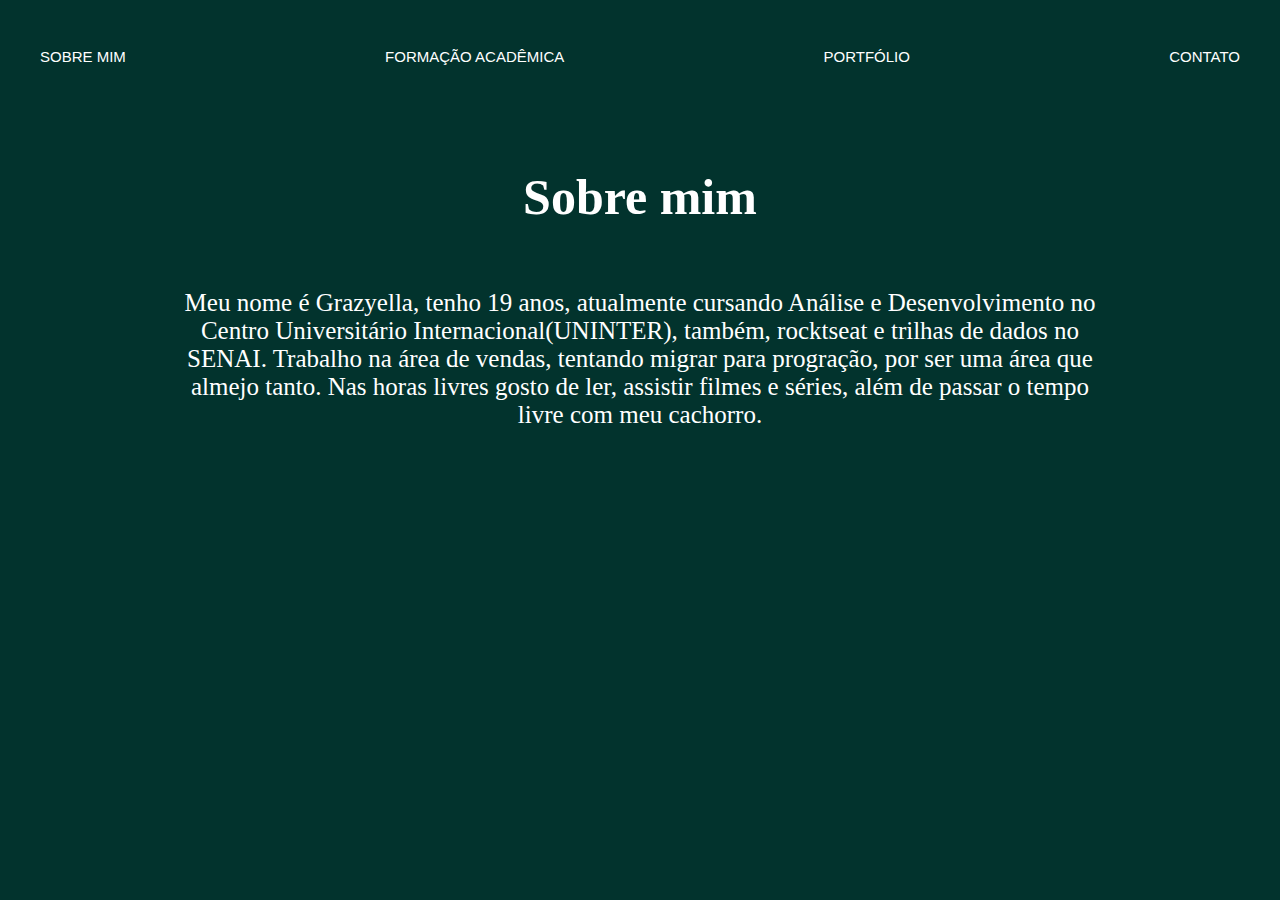
<file: index.html>
<!DOCTYPE html>
<html lang="en">
<head>
    <meta charset="UTF-8">
    <meta name="viewport" content="width=device-width, initial-scale=1.0">
    <title>Grazyella</title>
    <link rel="stylesheet" href="style.css">
    <style>
        h1 {
            text-align: center; /*centralizar o titulo */
        }
    </style>

<head>
<body>        <!--adicionando o cabeçalho ↓  -->
    <header>
        <nav class="menu">
            <ul class="itens">
                <li><a href="index.html">Sobre mim</a></li>
                <li><a href="academic.html">Formação Acadêmica</a></li>
                <li><a href="portfolio.html">Portfólio</a></li>
                <li><a href="contact.html">Contato</a></li>
            </ul>
        </nav>  
    </header>
    <main>  <!-- adicionando o titulo etexto/paragrafo -->
        <div class="conteudo">
            <h1 class="titulo">Sobre mim</h1>
            <p class="texto">
                Meu nome é Grazyella, tenho 19 anos, atualmente cursando Análise e Desenvolvimento no Centro Universitário Internacional(UNINTER), 
                também, rocktseat e trilhas de dados no SENAI. Trabalho na área de vendas, tentando migrar para progração, por ser uma área
                que almejo tanto. Nas horas livres gosto de ler, assistir filmes e séries, além de passar o tempo livre com meu cachorro.
            </p>
        </div>
    </main>  
</body>
</html>
</file>
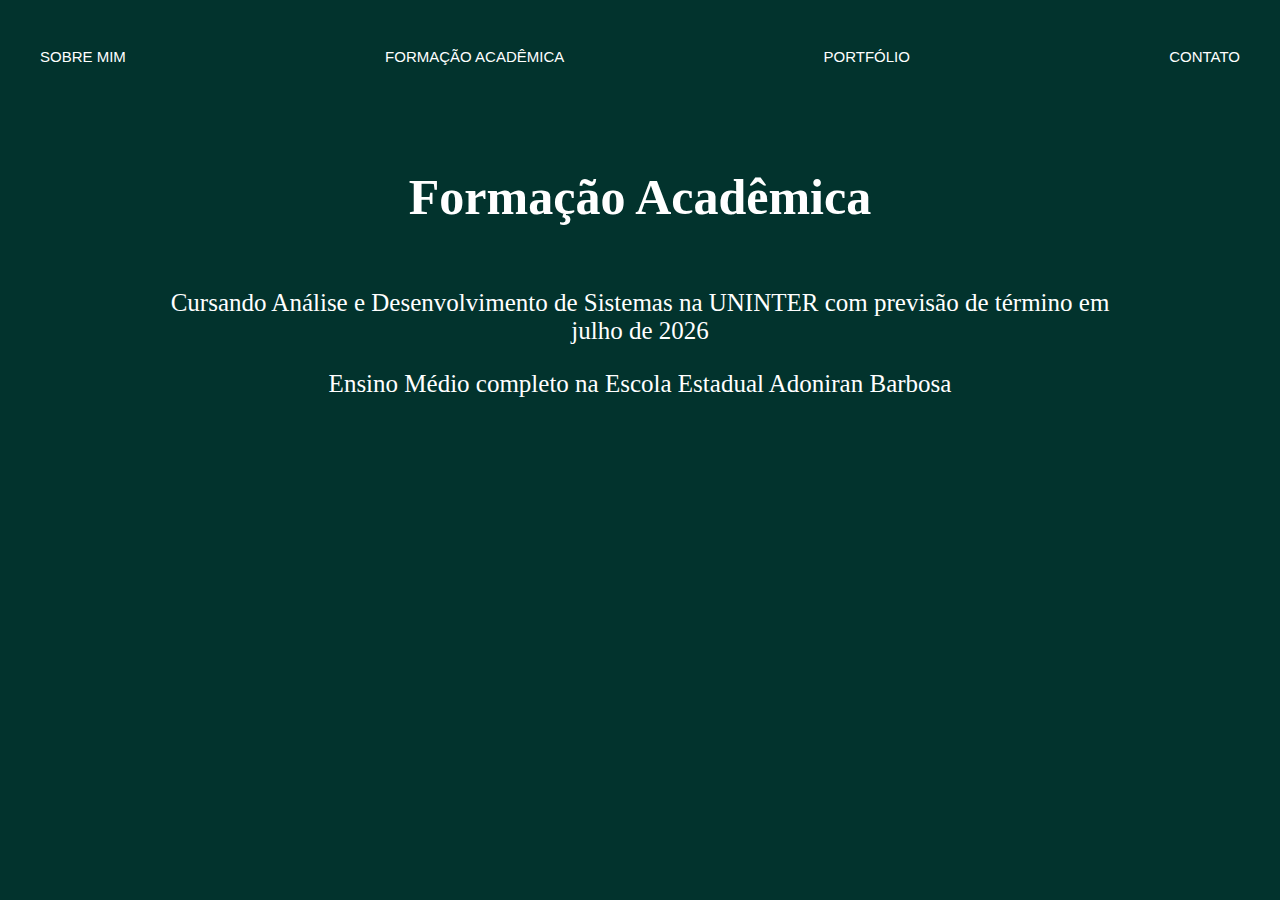
<file: academic.html>
<!DOCTYPE html>
<html lang="en">
<head>
    <meta charset="UTF-8">
    <meta name="viewport" content="width=device-width, initial-scale=1.0">
    <title>Formação Acadêmica</title>
    <link rel="stylesheet" href="style.css">
    <style>
        h1 {
            text-align: center; /*centralizar o titulo */
        } 
        
    </style>
    
<head>
<body>
    <header> <!-- mantendo o cabeçalho-->
        <nav class="menu">
            <ul class="itens">
                <li><a href="index.html">Sobre mim</a></li>
                <li><a href="academic.html">Formação Acadêmica</a></li>
                <li><a href="portfolio.html">Portfólio</a></li>
                <li><a href="contact.html">Contato</a></li>
            </ul>
        </nav>  
    </header>
    <main> <!-- adicionando o titulo e texto-->
        <div class="conteudo">
            <h1 class="titulo">Formação Acadêmica</h1>
            <p>
                Cursando Análise e Desenvolvimento de Sistemas na UNINTER com previsão de término em julho de 2026
            </p>
            <p2>
                Ensino Médio completo na Escola Estadual Adoniran Barbosa
            </p2>
        </div>
    </main>  
</body>
</html>
</file>
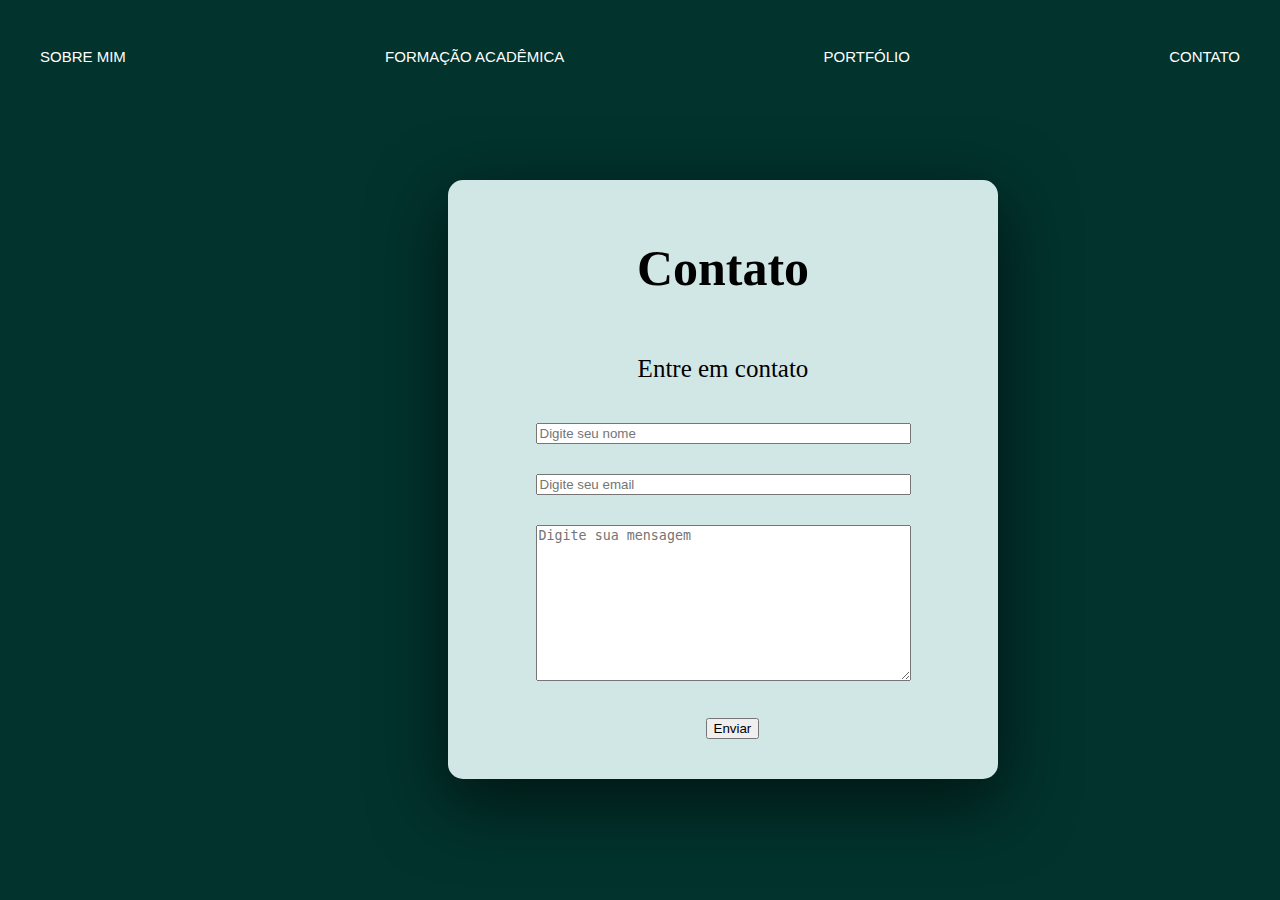
<file: contact.html>
<!DOCTYPE html>
<html lang="en">
<head>
    <meta charset="UTF-8">
    <meta name="viewport" content="width=device-width, initial-scale=1.0">
    <title>Contato</title>
    <link rel="stylesheet" href="style.css">
</head>
<body>
    <header>
        <nav class="menu">
            <ul class="itens">
                <li><a href="index.html">Sobre mim</a></li>
                <li><a href="academic.html">Formação Acadêmica</a></li>
                <li><a href="portfolio.html">Portfólio</a></li>
                <li><a href="contact.html">Contato</a></li>
            </ul>
        </nav>  
    </header>
    <section class="form-container">
        <h1 class="Contato">Contato</h1>
        <!--deixar estruturado a aba de contatos  ↓ --> 
        <p>Entre em contato</p>  
        <div>
            <input type="text" name="nome" id="nome-box" class="input" placeholder="Digite seu nome">
        </div>
        <div>
            <input type="email" name="email" id="nome-box" class="input" placeholder="Digite seu email">
        </div>
        <div class="mensage">
            <textarea type="menssage" cols="36" rows="10" placeholder="Digite sua mensagem"></textarea>
        </div>
        <div class="button"> 
            <a href="index.html"><button type="submit">Enviar</button></a>
        </div>
    </section>
</body>
</html>
</file>
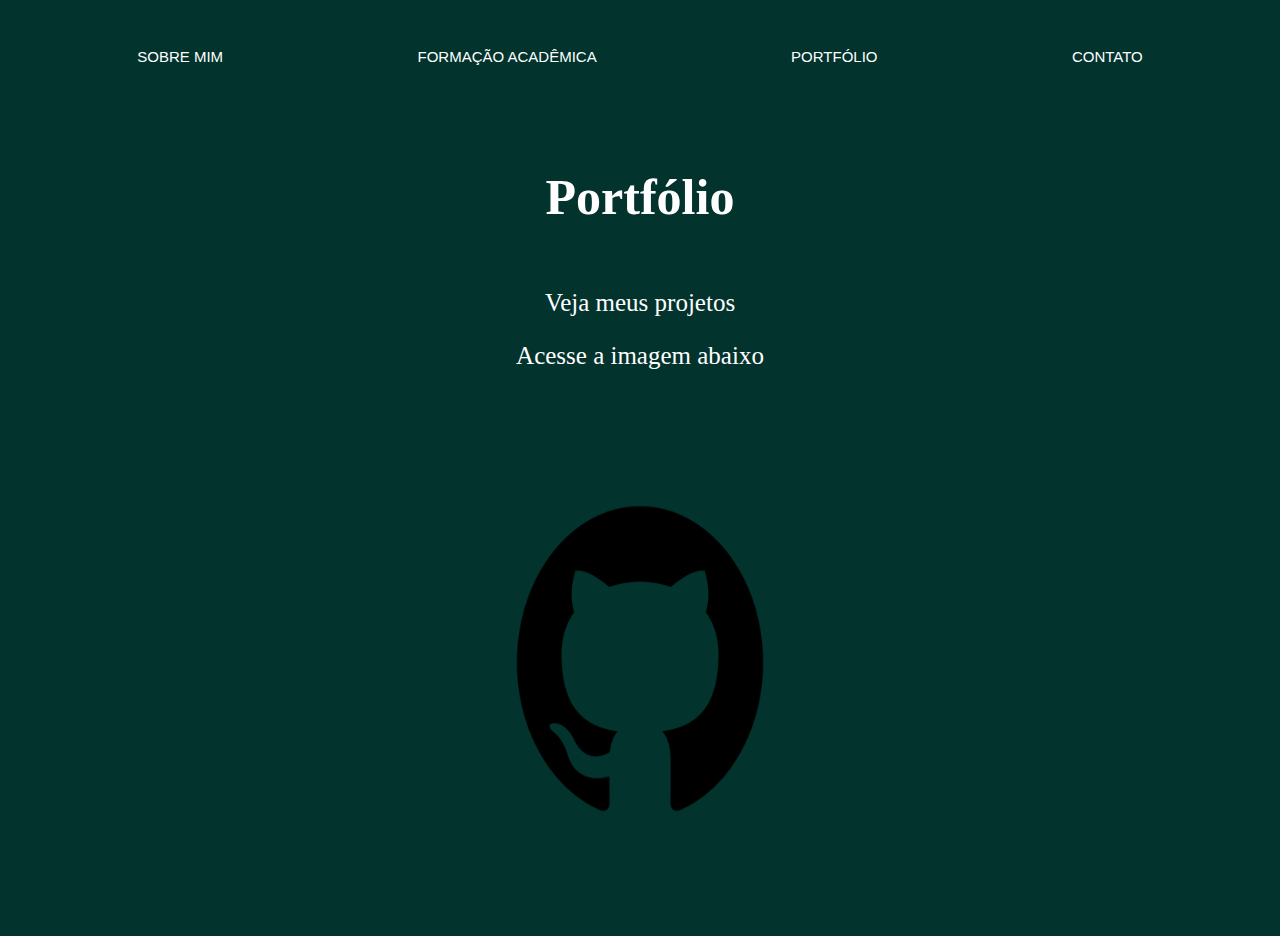
<file: portfolio.html>
<!DOCTYPE html>
<html lang="en">
<head>
    <meta charset="UTF-8">
    <meta name="viewport" content="width=device-width, initial-scale=1.0">
    <title>Portfólio</title>
    <link rel="stylesheet" href="style.css">
    <style>
        h1 {
            text-align: center; /*centralizar o titulo */
        }
        .img {  /* editando o tamanho da imagem*/
            height: 400px;
            width: 400px;
            height: 55vh;
            
        }
        ul{
            justify-content: space-around; /*centralizar a imagem*/
            
        }
    </style>
    
<head>
<body>
    <header>
        <nav class="menu">
            <ul class="itens">
                <li><a href="index.html">Sobre mim</a></li>
                <li><a href="academic.html">Formação Acadêmica</a></li>
                <li><a href="portfolio.html">Portfólio</a></li>
                <li><a href="contact.html">Contato</a></li>
            </ul>
        </nav>  
    </header>
    <main>  
        <div class="conteudo">
            <h1 class="titulo">Portfólio</h1>
            <p class="texto">
                Veja meus projetos
            </p>
            <p2>
                Acesse a imagem abaixo
            </p2>
        </div>  
    </main> 
    <nav> <!-- criando link externo -->
        <ul>
            <li>
                <a href="#" target="_blank">
                    <img src="img/pngwing.com (13).png" class="img" alt="rede">
                </a>
            </li>
        </ul>
    </nav>
</body>
</html>
</file>
<file: style.css>
@import url('https://fonts.googleapis.com/css2?family=Nerko+One&display=swap');

body {
    color: white;
    background-color: rgb(2, 51, 45);
}

ul {
    display: flex;
    list-style-type: none; /*tirar as bolinhas */
    padding: 10px; /*distancia das bordas  */
    justify-content: space-between; /*alinhar o cabeçalho */
}

/*edição da pagina no geral ⇡  */
.menu {
    text-transform: uppercase; /* letra maiuscula */
    cursor: pointer;
    gap: 20px;
    text-align: center;
    flex-grow: unset;
}

.menu a{
    color: white;
    font-size: 15px; /*tamanho da fonte*/
    text-decoration: none; 
    font-family: "nekon", sans-serif;
}

.itens{
    padding: 2rem;
}

/*os 3 são edições do cabeçalho, mudar tamanho, cor, posiçao ⇡  */

main {
    display: flex;
    justify-content: center;
    align-items: center;
    text-align: center; 
}

.titulo{
    padding: 5px; /*distancia dos elesmos e a borda*/
    font-size: 50px;
}

/*ajustando o tamanho e a posição do titulo das paginas index, academic, portfolio ⇡ */

/*editando a parte do formulário pagina contato ↓ */
.form-container {
    display: flex;
    align-items: center;
    justify-content: center;
    flex-direction: column;
    padding: 25px 25px; /* espaçamento interno*/
    color: black;
    background-color:  rgb(209, 231, 229);
    position: absolute;
    left: 35%;
    top: 20%;
    border-radius: 15px; /*arredondar os cantos*/
    width: 500px;
    box-shadow: rgba(0, 0, 0, 0.56) 0px 22px 70px 4px;
    font-size: 25px;
}

div {
    display: flex;
    flex-direction: column;
    padding: 15px 50px;
    width: 75%;
    font-size: 25px;
}

.button{
    width: 7%;    
}
</file>
